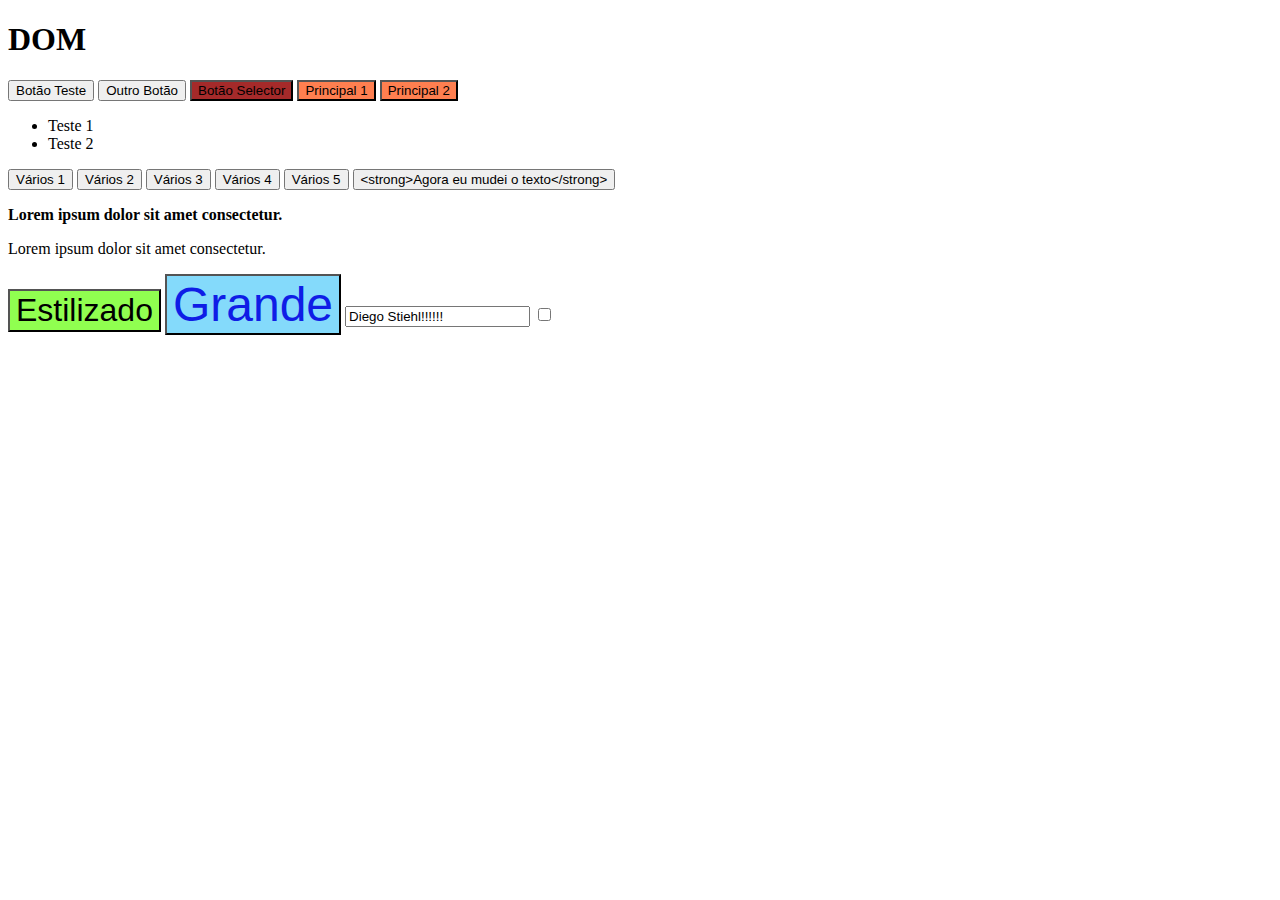
<file: index.html>
<!DOCTYPE html>
<html lang="en">
  <head>
    <meta charset="UTF-8" />
    <meta http-equiv="X-UA-Compatible" content="IE=edge" />
    <meta name="viewport" content="width=device-width, initial-scale=1.0" />
    <title>DOM</title>
    <link rel="stylesheet" href="index.css" />
  </head>
  <body>
    <h1>DOM</h1>

    <button id="botao-teste">Botão Teste</button>
    <button id="outro-botao">Outro Botão</button>
    <button id="botao-selector">Botão Selector</button>
    <button class="botao-principal">Principal 1</button>
    <button class="botao-principal">Principal 2</button>
    <ul>
      <li>Teste 1</li>
      <li>Teste 2</li>
    </ul>
    <button class="botao-varios">Vários 1</button>
    <button class="botao-varios">Vários 2</button>
    <button class="botao-varios">Vários 3</button>
    <button class="botao-varios">Vários 4</button>
    <button class="botao-varios">Vários 5</button>

    <button class="botao-mudar">Mudar</button>

    <p>Lorem ipsum dolor sit amet consectetur.</p>
    <p>Lorem ipsum dolor sit amet consectetur.</p>

    <button class="botao-estilizado">Estilizado</button>

    <button id="botao-aumentar">Grande</button>

    <input type="text" id="nome" value="Diego Stiehl" />
    <input type="checkbox" id="assinar" checked />

    <script src="index.js"></script>
  </body>
</html>
</file>
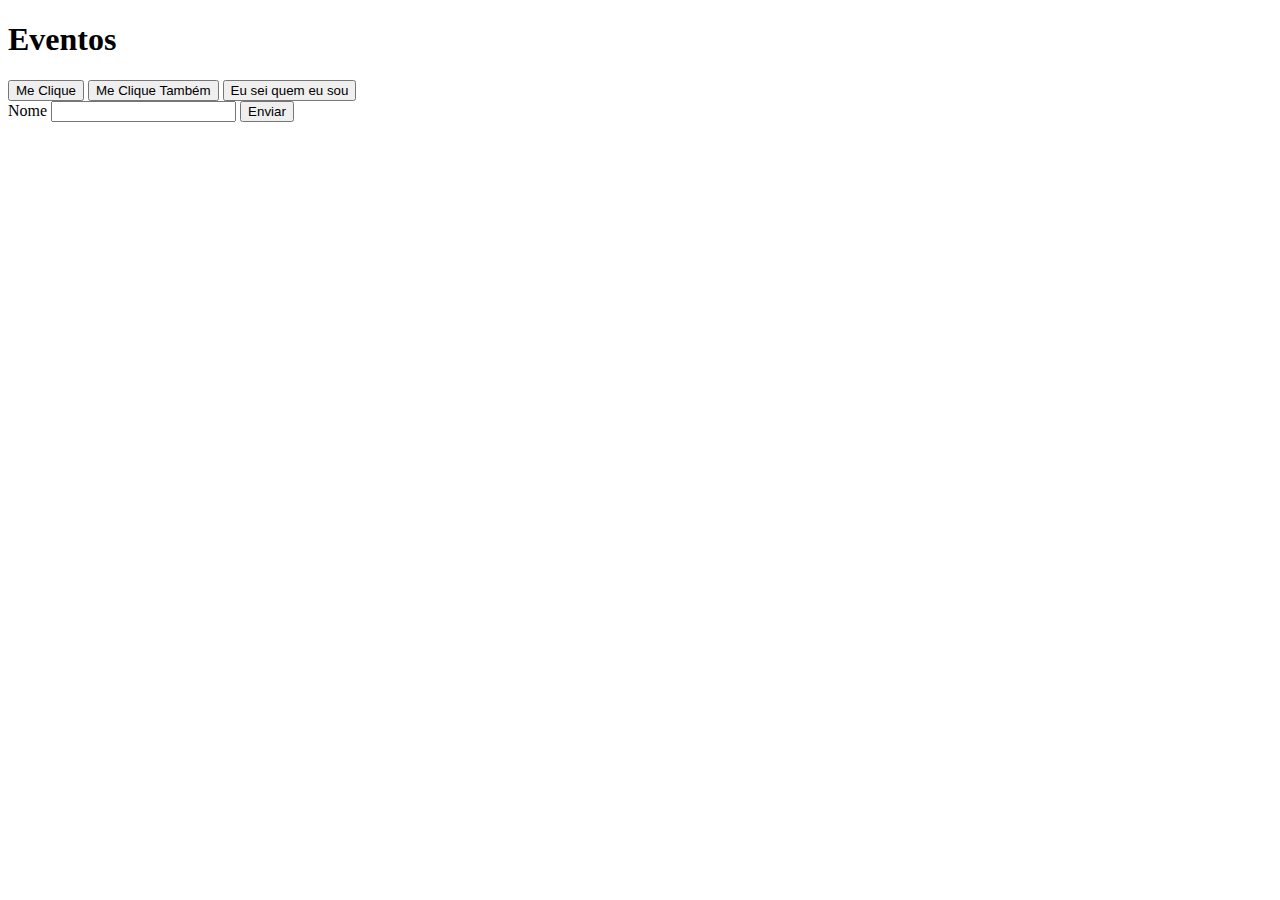
<file: eventos.html>
<!DOCTYPE html>
<html lang="en">
<head>
  <meta charset="UTF-8">
  <meta http-equiv="X-UA-Compatible" content="IE=edge">
  <meta name="viewport" content="width=device-width, initial-scale=1.0">
  <title>Eventos</title>
</head>
<body>
  <h1>Eventos</h1>

  <button class="me-clique">Me Clique</button>
  <button class="me-clique-tambem">Me Clique Também</button>
  <button class="eu-sei-quem-sou">Eu sei quem eu sou</button>

  <form id="form-enviar">
    <label for="nome">Nome</label>
    <input type="text" name="nome" id="nome">
    <button type="submit">Enviar</button>
  </form>

  <div id="pessoa"></div>

  <script src="eventos.js"></script>
</body>
</html>
</file>
<file: index.css>
#botao-selector {
  background-color: brown;
}

.botao-principal {
  background-color: coral;
}

/* .botao-estilizado {
} */

.grande {
  font-size: 300%;
}

.colorida {
  color: #0f1de6;
  background-color: #84dafb;
}
</file>
